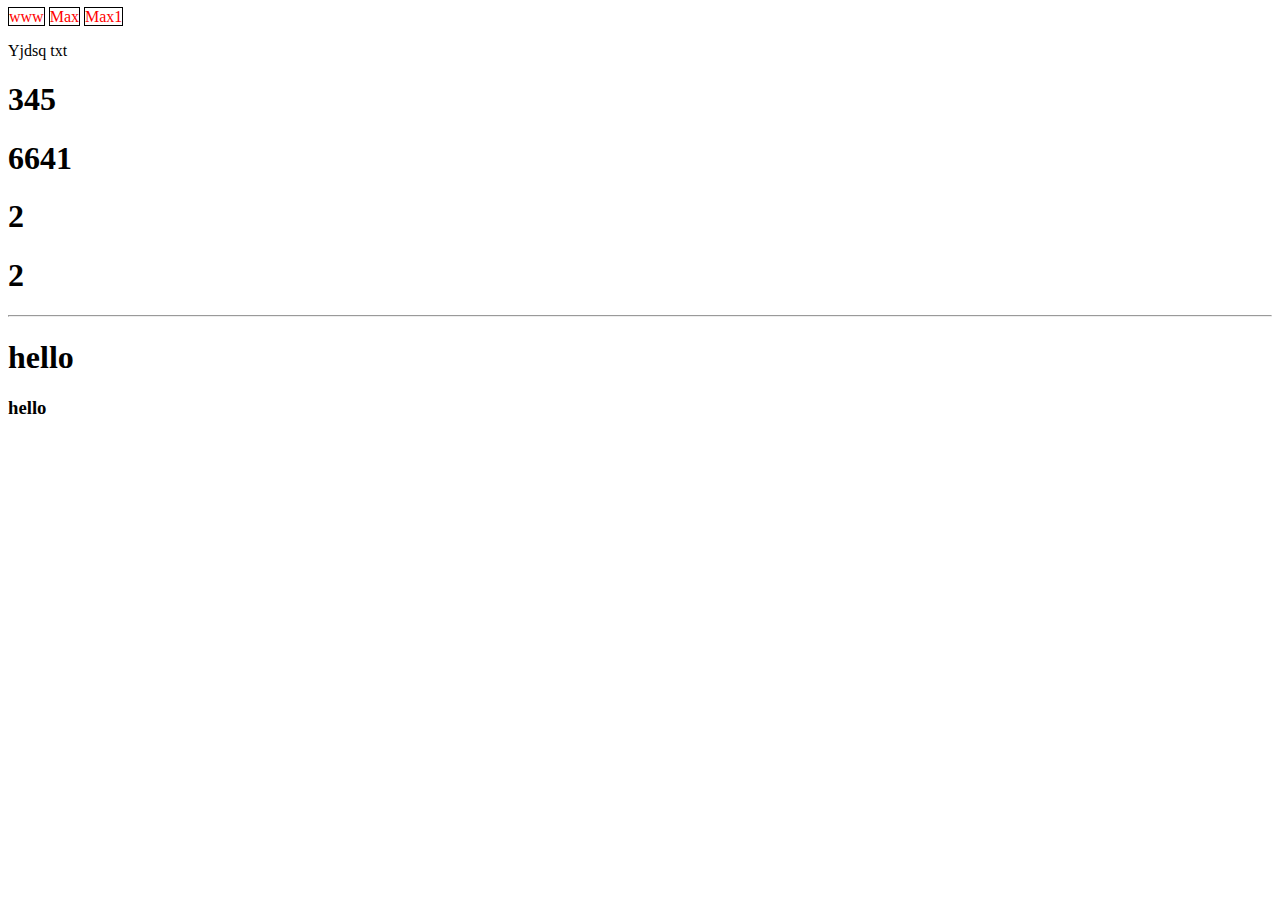
<file: index.html>
<!DOCTYPE html>
<html lang="en">
<head>
    <link rel="stylesheet" href="css.css">
    <meta charset="UTF-8">
    <title>Title2</title>
</head>
<body>
<span>www</span>
<span>Max</span>
<span>Max1</span>
<p>Yjdsq txt </p>
<h1>345</h1>
<h1>6641</h1>
<h1>2</h1>
<h1>2</h1>
<hr>
<h1>hello</h1>
<h3>hello</h3>
</body>
<script src="main.js"></script>
</html>
</file>
<file: css.css>
span {
    color: red;
    border: 1px solid black;
}

div {
    max-width: 1223px;
    display: none;
}
</file>
